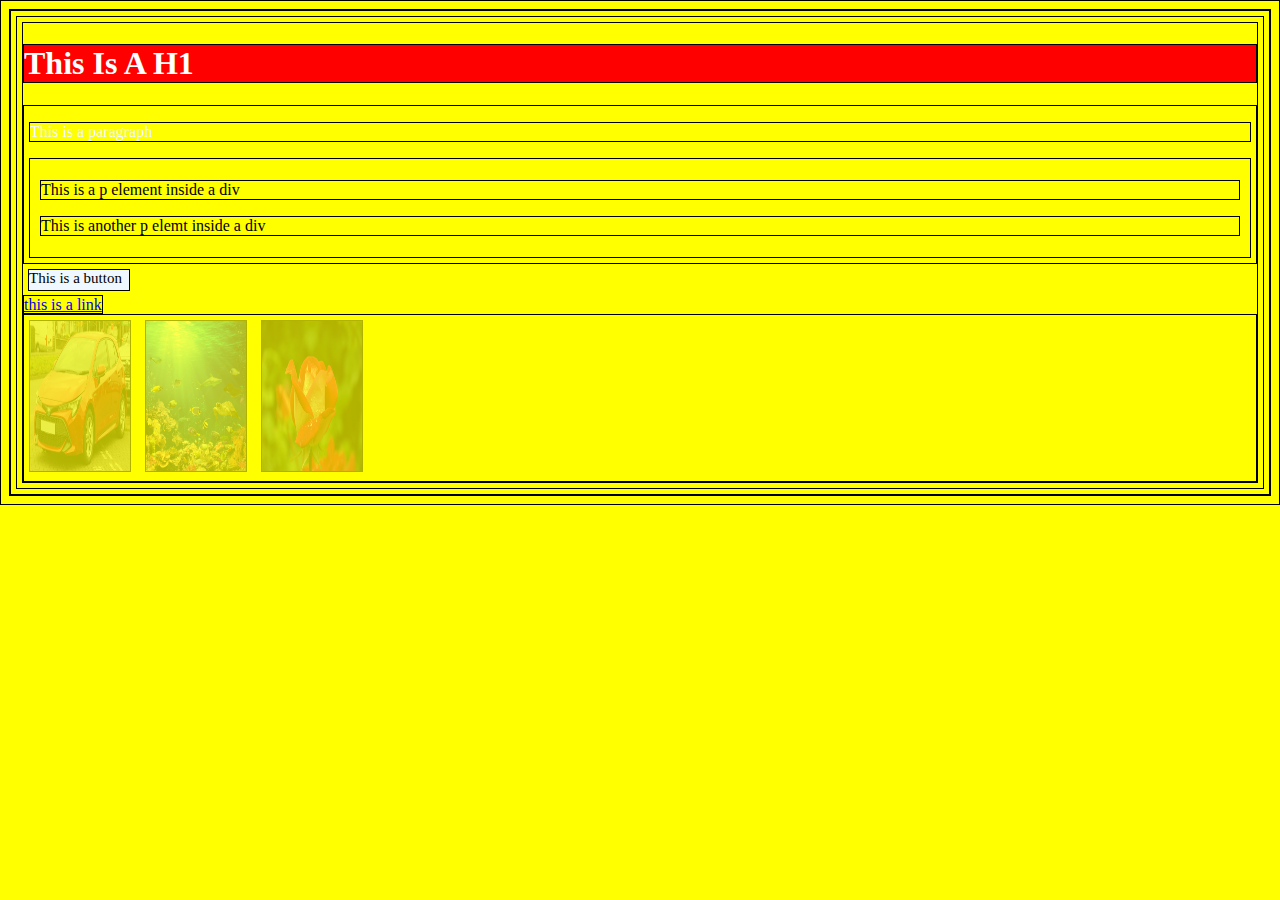
<file: Index.html>
<!DOCTYPE html>
<html lang="en">
<head>
    <meta charset="UTF-8">
    <meta name="viewport" content="width=device-width, initial-scale=1.0">
    <title>Document</title>
    <link rel="stylesheet" href="övning.css">
</head>
<body>
    <div id="outdiv">
        <div id="seconddiv">
            <div id="thirddiv">
                <h1>This is a H1</h1>
                <div>
                    <p id="head">This is a paragraph</p>
                    <div id="full">
                        <p>This is a p element inside a div</p>
                        <p> This is another p elemt inside a div</p>
                    </div>
                </div>
                <div id="button">This is a button</div>
                <a href="övning.html">this is a link</a>
                <div id="imgdiv">
                    <img src="1200px-2019_Toyota_Corolla_Icon_Tech_VVT-i_Hybrid_1.8.jpg" alt="bil">
                    <img src="1000_F_161347812_2DRT6iiTIepo9FzFhBH243LcK5l2NsqG.jpg" alt="hav">
                    <img src="pexels-pixabay-56866.jpg" alt="blomma">
                </div>
            </div>
        </div>
    </div>
    
</body>
</html>
</file>
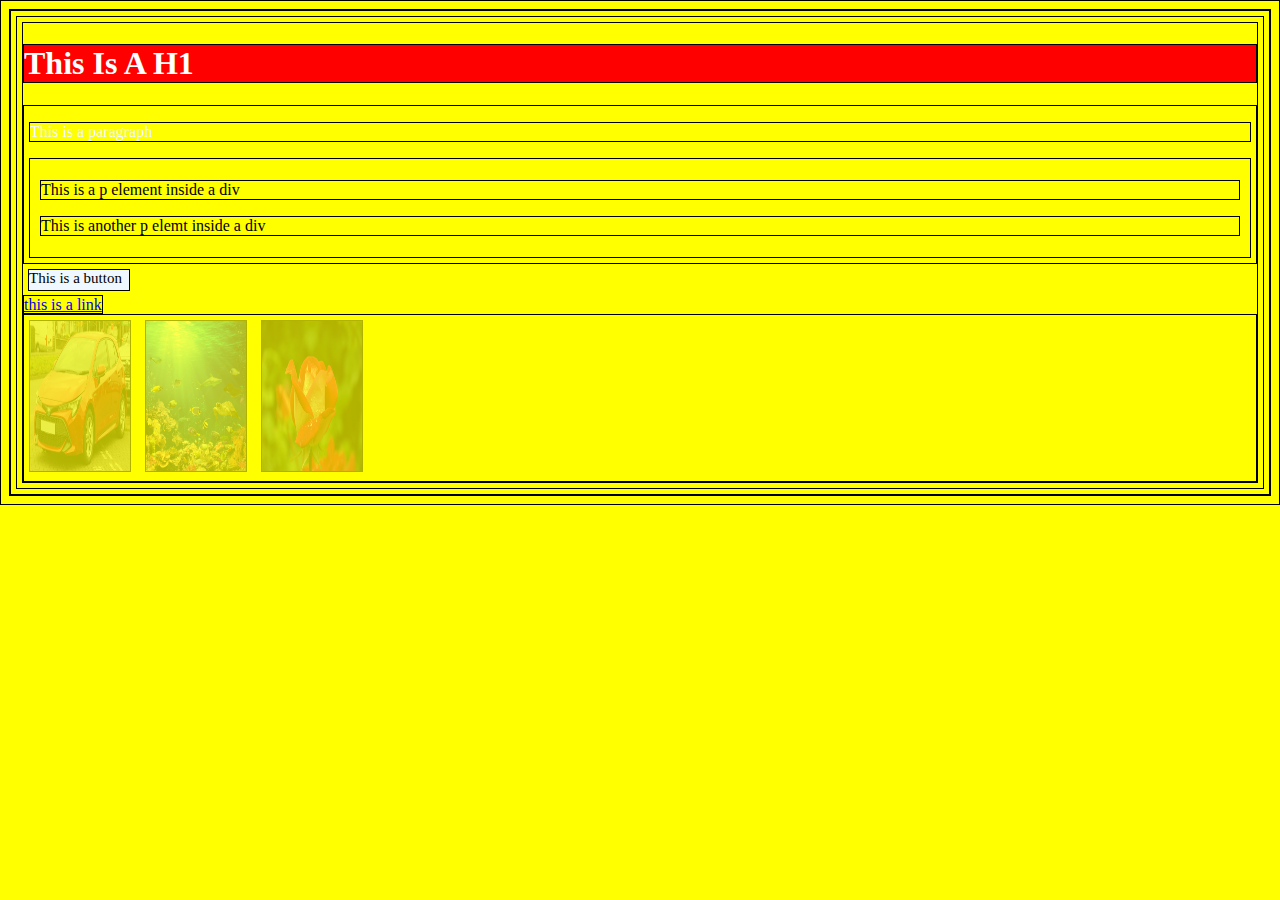
<file: övning.html>
<!DOCTYPE html>
<html lang="en">
<head>
    <meta charset="UTF-8">
    <meta name="viewport" content="width=device-width, initial-scale=1.0">
    <title>Document</title>
    <link rel="stylesheet" href="övning.css">
</head>
<body>
    <div id="outdiv">
        <div id="seconddiv">
            <div id="thirddiv">
                <h1>This is a H1</h1>
                <div>
                    <p id="head">This is a paragraph</p>
                    <div id="full">
                        <p>This is a p element inside a div</p>
                        <p> This is another p elemt inside a div</p>
                    </div>
                </div>
                <div id="button">This is a button</div>
                <a href="övning.html">this is a link</a>
                <div id="imgdiv">
                    <img src="1200px-2019_Toyota_Corolla_Icon_Tech_VVT-i_Hybrid_1.8.jpg" alt="bil">
                    <img src="1000_F_161347812_2DRT6iiTIepo9FzFhBH243LcK5l2NsqG.jpg" alt="hav">
                    <img src="pexels-pixabay-56866.jpg" alt="blomma">
                </div>
            </div>
        </div>
    </div>
    
</body>
</html>
</file>
<file: övning.css>
body{
    background-color: yellow;
}

*{
    border: solid 1px black;
}

#outdiv{
    padding: 5px;
}

#seconddiv{
    padding: 5px;
}

h1{
    color: white;
    background-color: red;
    text-transform: capitalize;
}

h1:hover{
    font-size: 300%;
}

#head{
    color: aliceblue;
}

#full:hover{
    background-color: red;

}

p{
    color: black;
    margin-left: 5px;
    margin-right: 5px;
}

p:hover{
    font-size: 150%;
    background-color: red;
    color: black;
    text-transform: uppercase;
}

#button{
    background-color: aliceblue;
    width: 100px;
    height: 20px;
    font-size: 15px;
    margin: 5px;
}

#button:hover{
    width: 150px;
    height: 30px;
    background-color: black;
    color: white;
    font-size: 20px;
}

img{
    width: 100px;
    height: 150px;
    opacity: 0.3;
    margin: 5px;
}

img:hover{
    opacity: 1;
}

#full{
    margin: 5px;
    padding: 5px;
}
</file>
